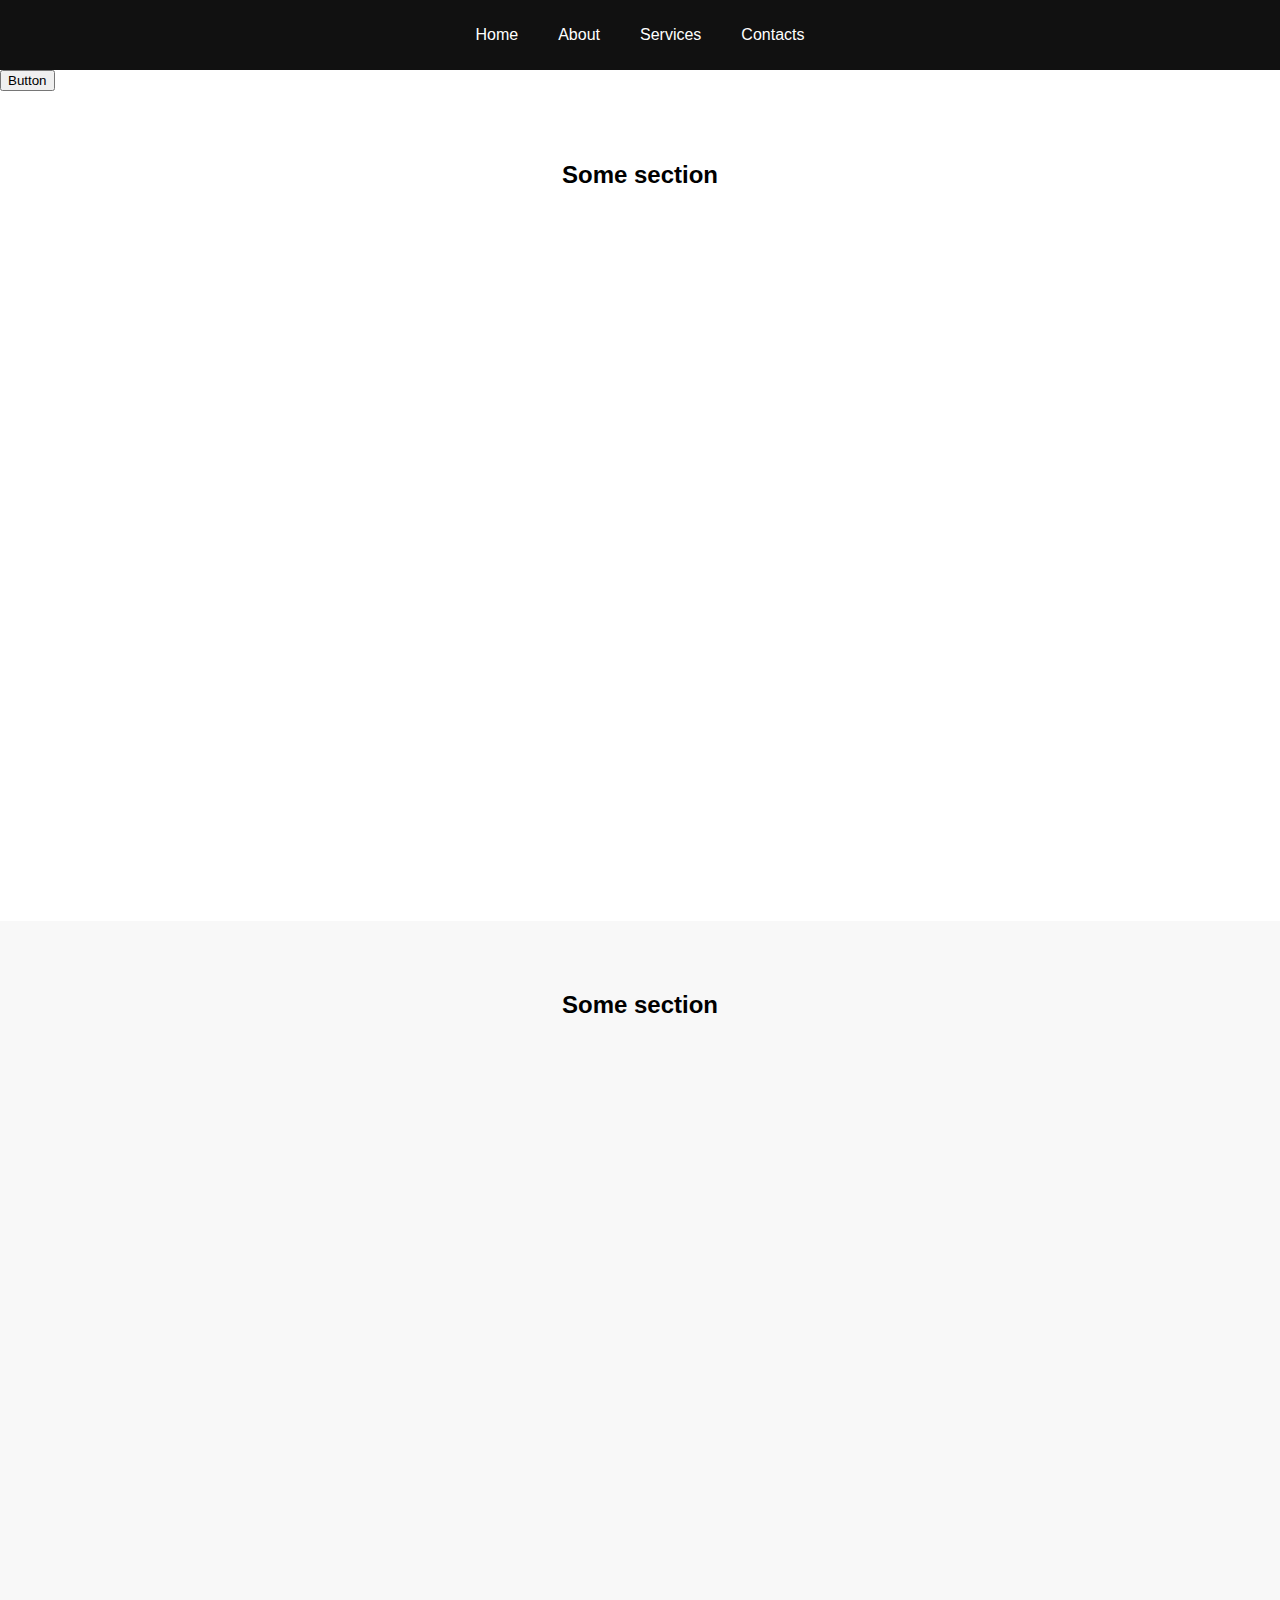
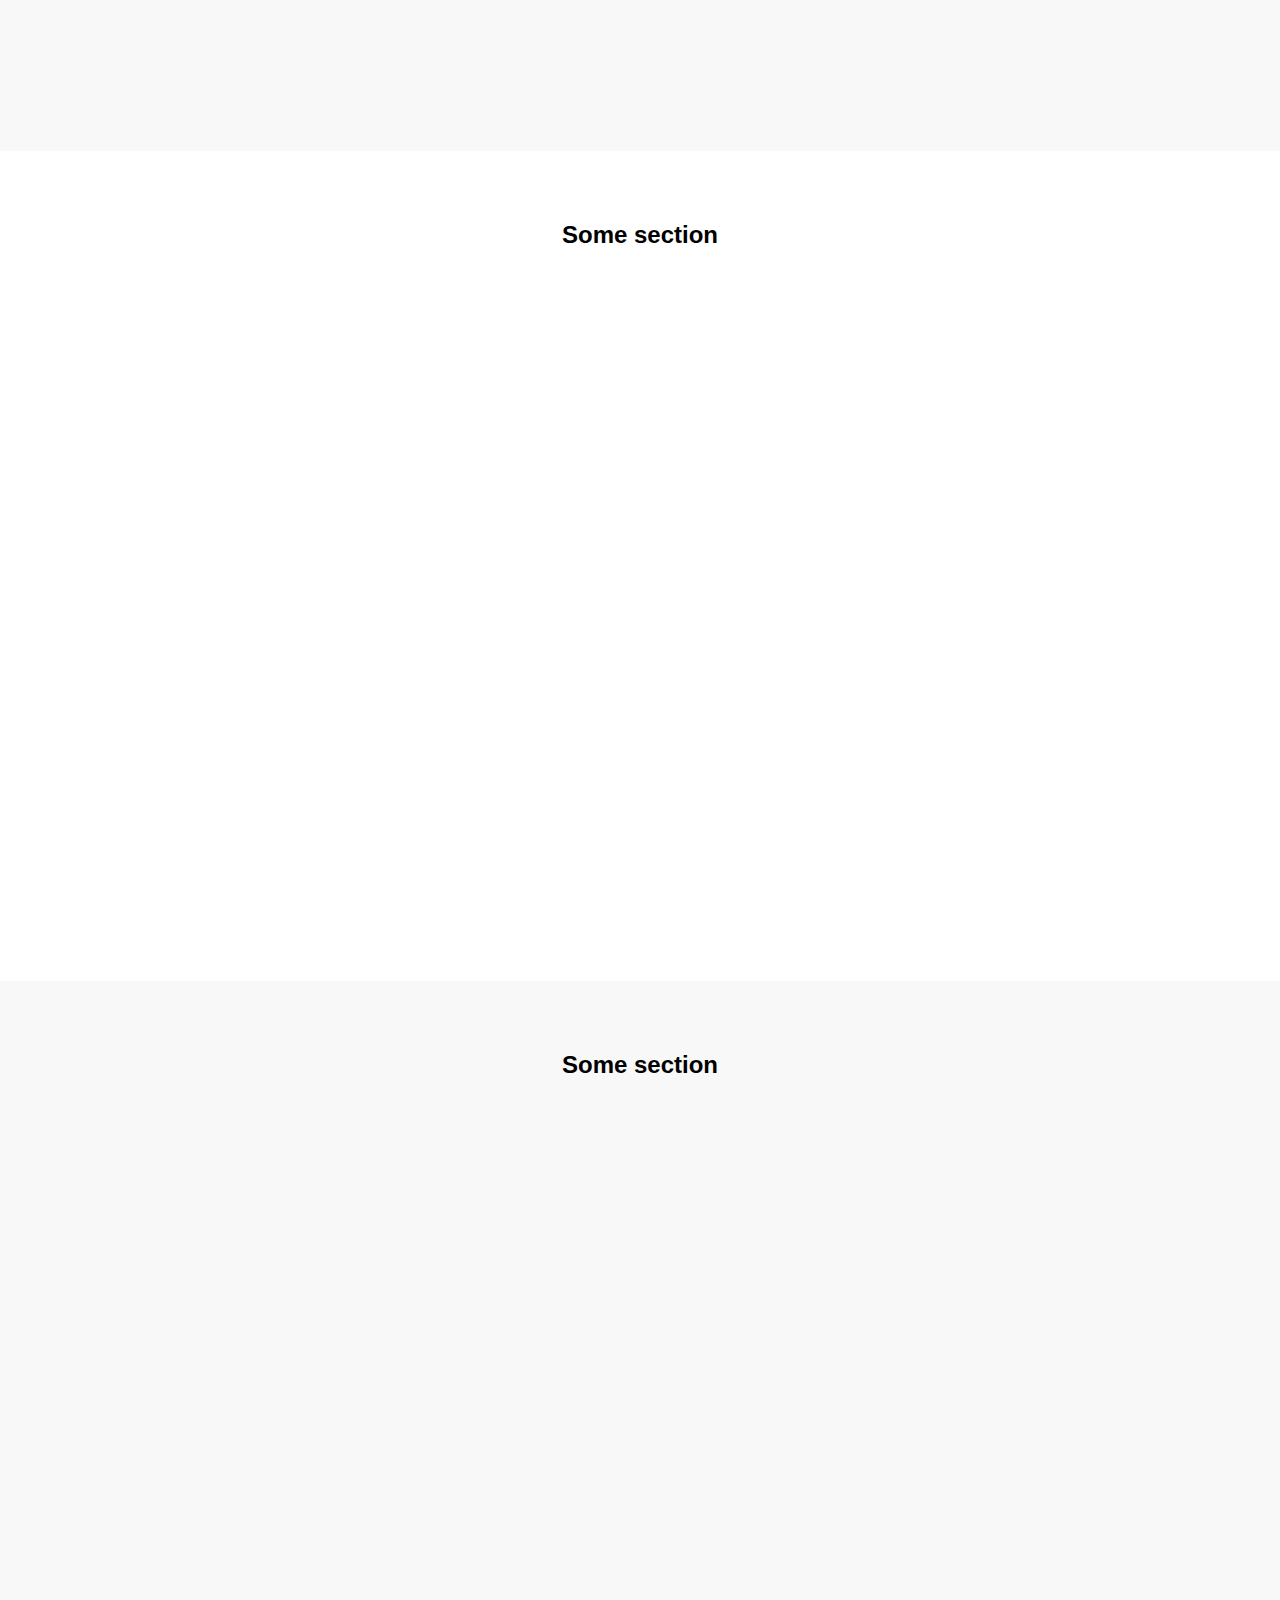
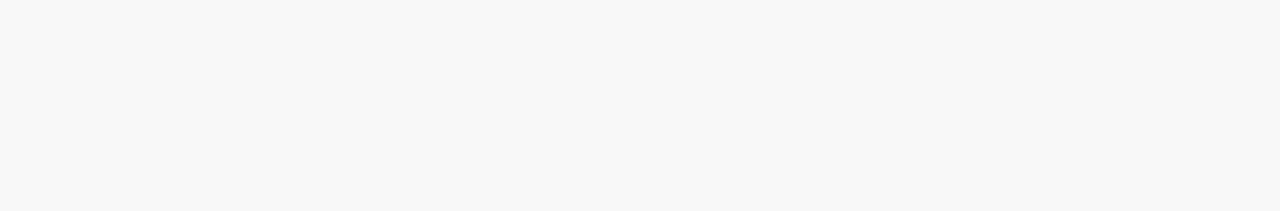
<file: javascript/index.html>
<!DOCTYPE html>
<html lang="en">
<head>
    <meta charset="UTF-8">
    <link rel="stylesheet" href="style.css">
    <meta name="viewport" content="width=device-width, initial-scale=1.0">
    <title>Learn Javascript</title>
</head>
<body>

    <header class="header" id="header">
        <nav class="nav">
            <a class="nav__link" href="#">Home</a>
            <a class="nav__link" href="#">About</a>
            <a class="nav__link" href="#">Services</a>
            <a class="nav__link" href="#">Contacts</a>
        </nav>
    </header>

    <div class="page">
        <button type="button" id="test-btn">Button</button>
        <section class="section">
            <h2 class="section__title">Some section</h2>
        </section>

        <section class="section  section--gray">
            <h2 class="section__title">Some section</h2>
        </section>

        <section class="section">
            <h2 class="section__title">Some section</h2>
        </section>

        <section class="section  section--gray">
            <h2 class="section__title">Some section</h2>
        </section>
    </div>
    <script src="app.js"></script>

</body>
</html>
</file>
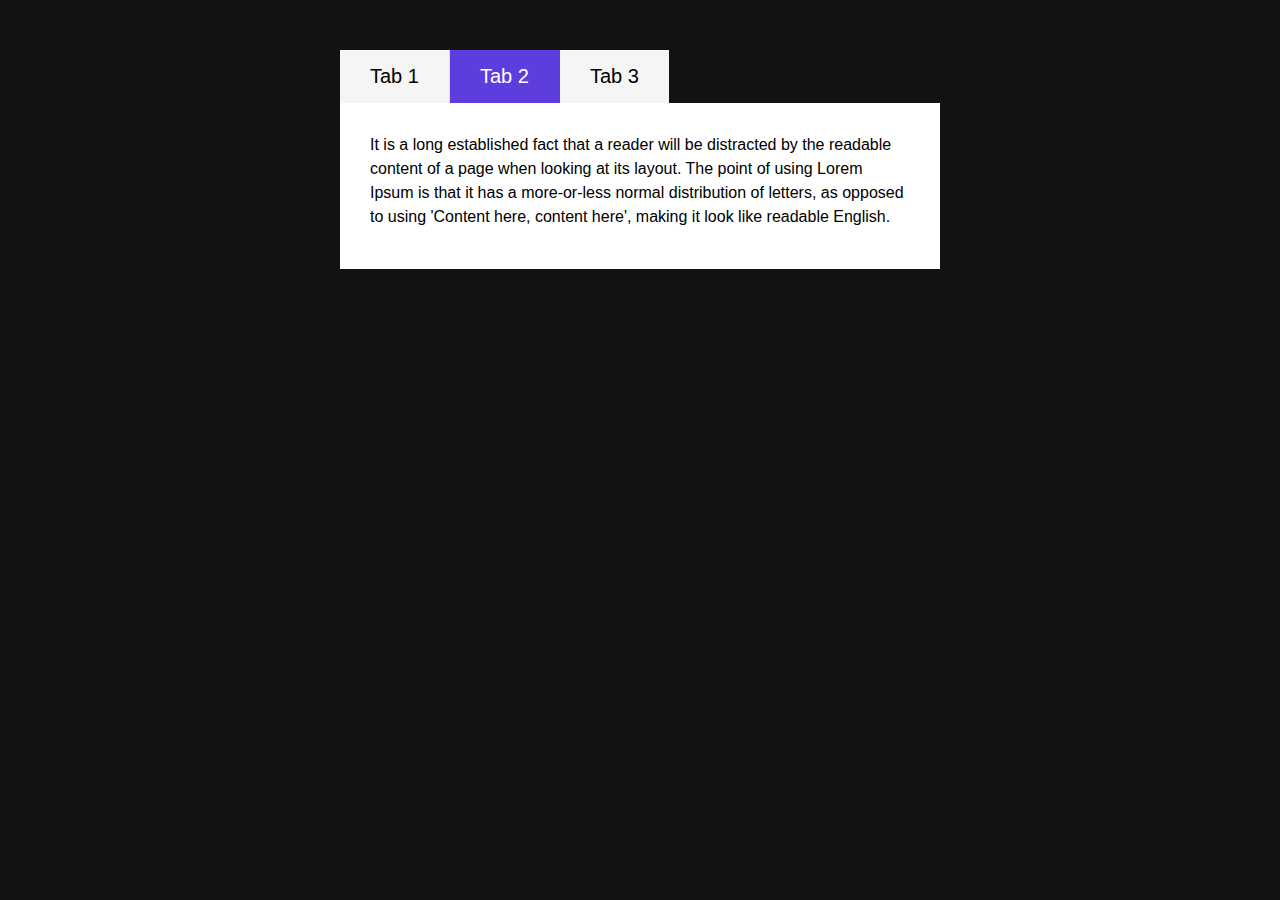
<file: tabs-js/index.html>
<!DOCTYPE html>
<html lang="en">
<head>
    <meta charset="UTF-8">
    <link rel="stylesheet" href="style.css">
    <meta name="viewport" content="width=device-width, initial-scale=1.0">
    <title>Tabs js</title>
</head>
<body>

    <div class="tabs">
        <div class="tabs__nav">
            <button class="tabs__nav-btn" type="button" data-tab='#tab_1'>Tab 1</button>
            <button class="tabs__nav-btn" type="button" data-tab='#tab_2'>Tab 2</button>
            <button class="tabs__nav-btn" type="button" data-tab='#tab_3'>Tab 3</button>
        </div>
        <div class="tabs__content">
            <div class="tabs__item" id="tab_1">
                <p>It is a long established fact that a reader will be distracted by the readable content of a page when looking at its layout. The point of using Lorem Ipsum is that it has a more-or-less normal distribution of letters, as opposed to using 'Content here, content here', making it look like readable English. Many desktop publishing packages and web page editors now use Lorem Ipsum as their default model text, and a search for 'lorem ipsum' will uncover many web sites still in their infancy. Various versions have evolved over the years, sometimes by accident, sometimes on purpose (injected humour and the like).</p>
            </div>

            <div class="tabs__item" id="tab_2">
                <p>It is a long established fact that a reader will be distracted by the readable content of a page when looking at its layout. The point of using Lorem Ipsum is that it has a more-or-less normal distribution of letters, as opposed to using 'Content here, content here', making it look like readable English.</p>
            </div>

            <div class="tabs__item" id="tab_3">
                <p>The point of using Lorem Ipsum is that it has a more-or-less normal distribution of letters, as opposed to using 'Content here, content here', making it look like readable English. Many desktop publishing packages and web page editors now use Lorem Ipsum as their default model text, and a search for 'lorem ipsum' will uncover many web sites still in their infancy. Various versions have evolved over the years, sometimes by accident, sometimes on purpose (injected humour and the like).</p>
            </div>
        </div>
    </div>
    <script src="app.js"></script>

</body>
</html>
</file>
<file: javascript/style.css>
body {
    margin: 0;

    font-family: 'Roboto', sans-serif;
    font-size: 16px;
}

*,
*:before,
*:after {
    box-sizing: border-box;
}

/* Page */
.page {
    padding-top: 70px;
}

/* Header */
.header {
    width: 100%;
    height: 70px;

    background-color: #111;

    position: fixed;
    top: 0;
    left: 0;
    right: 0;
    z-index: 1000;
}

.header.red{
    background-color: red;
}


/* Nav */
.nav {
    display: flex;
    justify-content: center;
    height: 100%;
}

.nav__link {
    display: flex;
    align-items: center;
    padding: 0 20px;

    color: #fff;
    text-decoration: none;
}

.nav__link:hover {
    text-decoration: underline;
}

/* Section */
.section {
    height: calc(100vh - 70px);
    padding: 50px 15px;

    text-align: center;
}

.section--gray {
    background-color: #f8f8f8;
}
</file>
<file: tabs-js/style.css>
body {
    margin: 0;

    background-color: #121212;

    font-family: Roboto, sans-serif;
    font-size: 16px;
    line-height: 1.5;
}

p {
    margin: 0 0 10px;
}

.tabs {
    max-width: 600px;
    margin: 50px auto;
}

.tabs__nav {
    display: flex;
}

.tabs__nav-btn {
    padding: 15px 30px;

    font-size: 20px;

    background-color: #f5f5f5;
    border: 0;
    border-right: 1px solid #ddd;
    cursor: pointer;
}

.tabs__nav-btn:last-child {
    border-right: none;
}

.tabs__nav-btn:hover {
    background-color: #ddd;
}

.tabs__nav-btn.active {
    background-color: #5e3ddf;
    border-right-color: #5e3ddf;
    color: #fff;
}

.tabs__content {
    padding: 30px;
    background-color: #fff;
}

.tabs__item {
    display: none;
}

.tabs__item.active {
    display: block;
}
</file>
